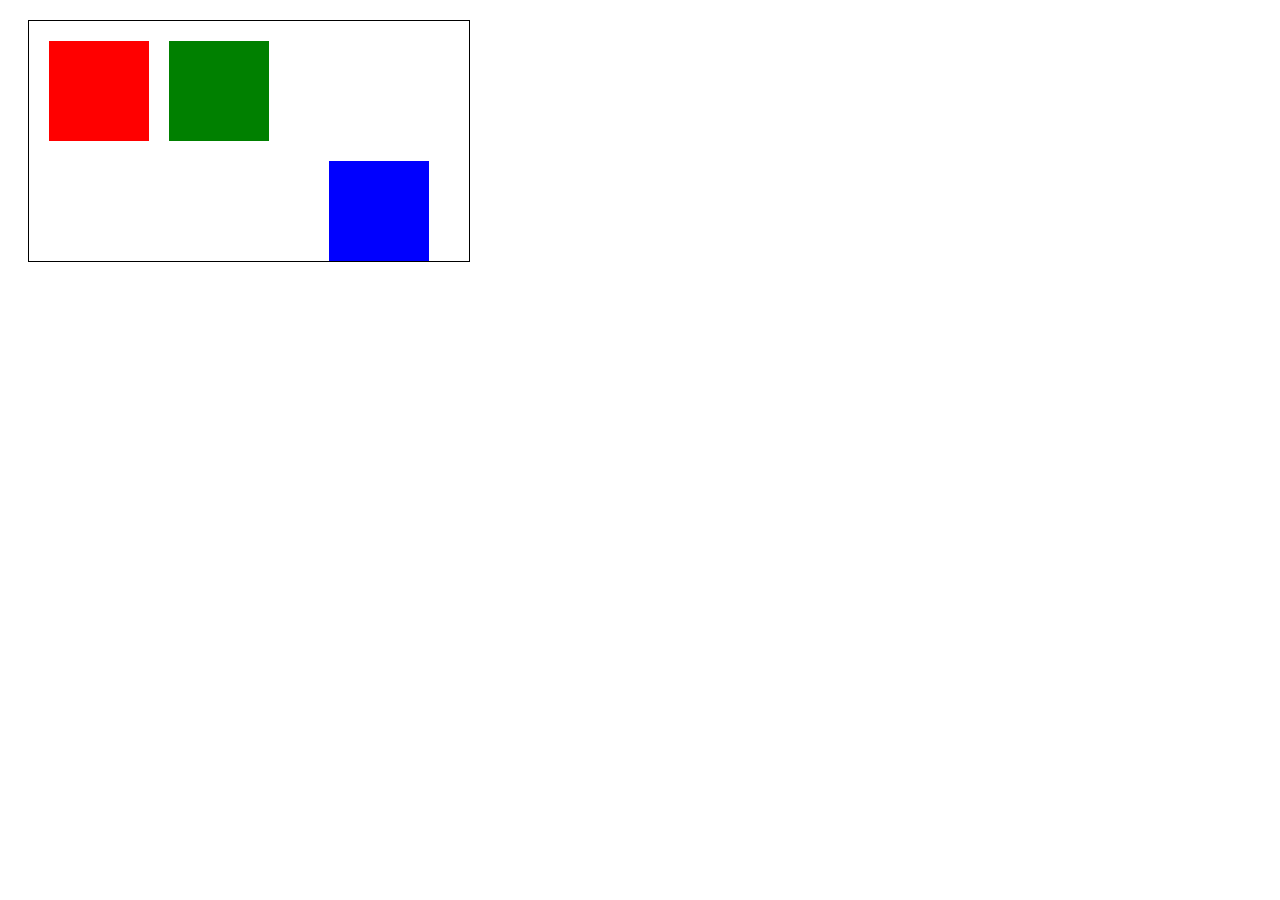
<file: absoluto/index.html>
<!DOCTYPE html>
<html lang="en">
<head>
    <meta charset="UTF-8">
    <meta name="viewport" content="width=device-width, initial-scale=1.0">
    <link rel="stylesheet" href="./style.css">
    <title>Posicionamiento absoluto</title>
</head>
<body>
    <div class="container">
        <div class="red-box"></div>
        <div class="blue-box"></div>
        <div class="green-box"></div>
    </div>
</body>
</html>
</file>
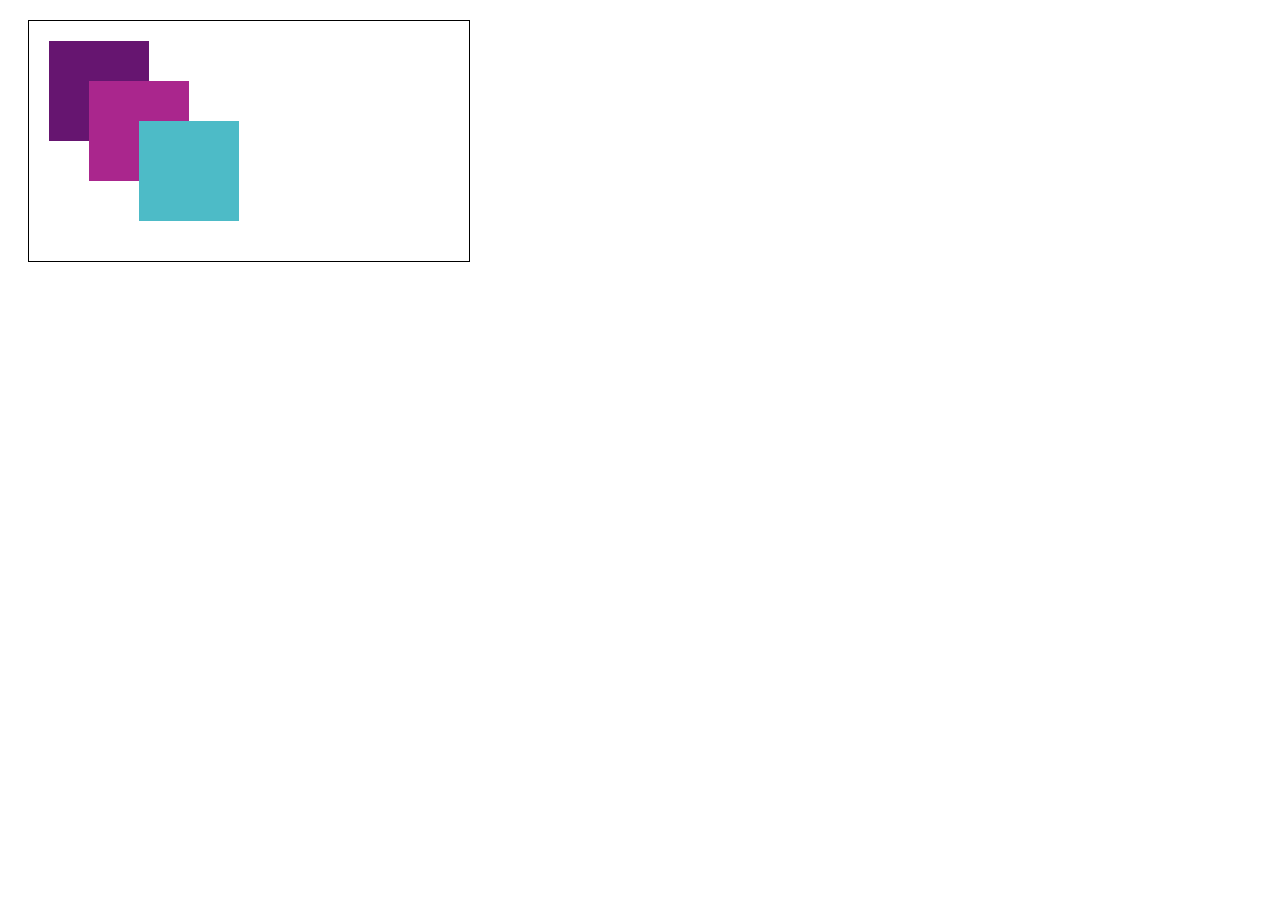
<file: estático/index.html>
<!DOCTYPE html>
<html lang="en">
<head>
    <meta charset="UTF-8">
    <meta name="viewport" content="width=device-width, initial-scale=1.0">
    <link rel="stylesheet" href="./style.css">
    <title>Posicionamiento estático</title>
</head>
<body>
    <div class="container">
        <div class="red-box"></div>
        <div class="blue-box"></div>
        <div class="green-box"></div>
    </div>
</body>
</html>
</file>
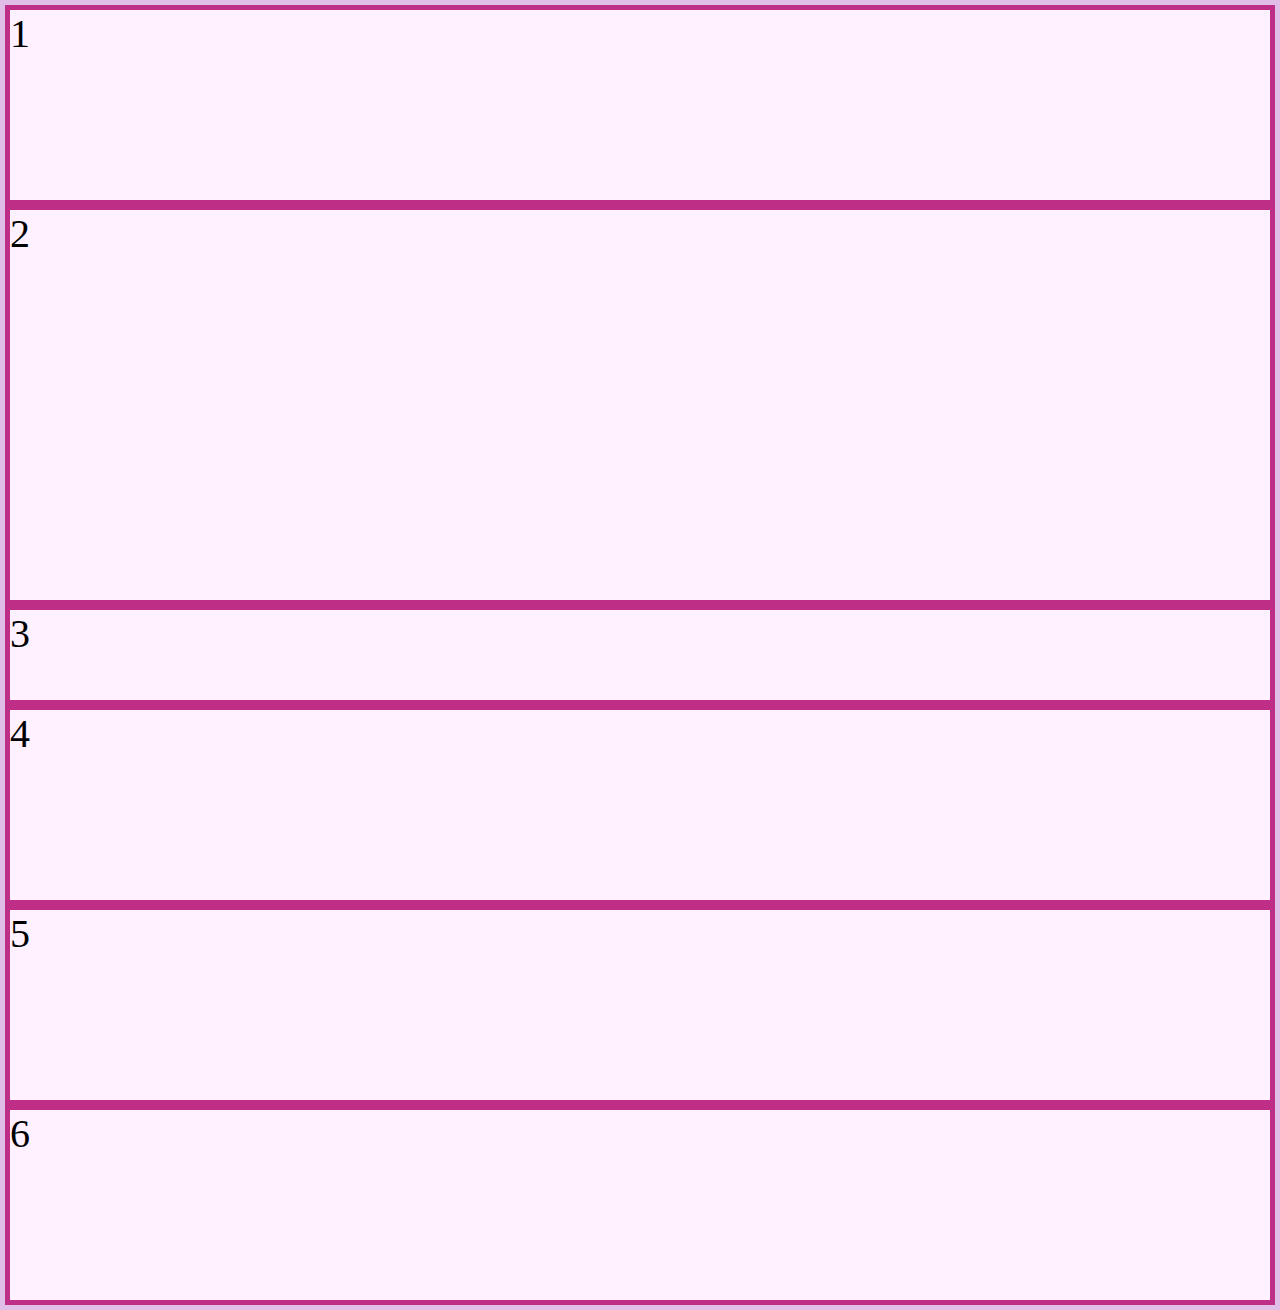
<file: grid/index.html>
<!DOCTYPE html>
<html lang="en">
<head>
    <meta charset="UTF-8">
    <meta name="viewport" content="width=device-width, initial-scale=1.0">
    <link rel="stylesheet" href="../grid/style.css">
    <title>CSS grid Layout</title>
</head>
<body>
    <div class="container">
        <div class="item">1</div>
        <div class="item">2</div>
        <div class="item">3</div>
        <div class="item">4</div>
        <div class="item">5</div>
        <div class="item">6</div>
    </div>
</body>
</html>
</file>
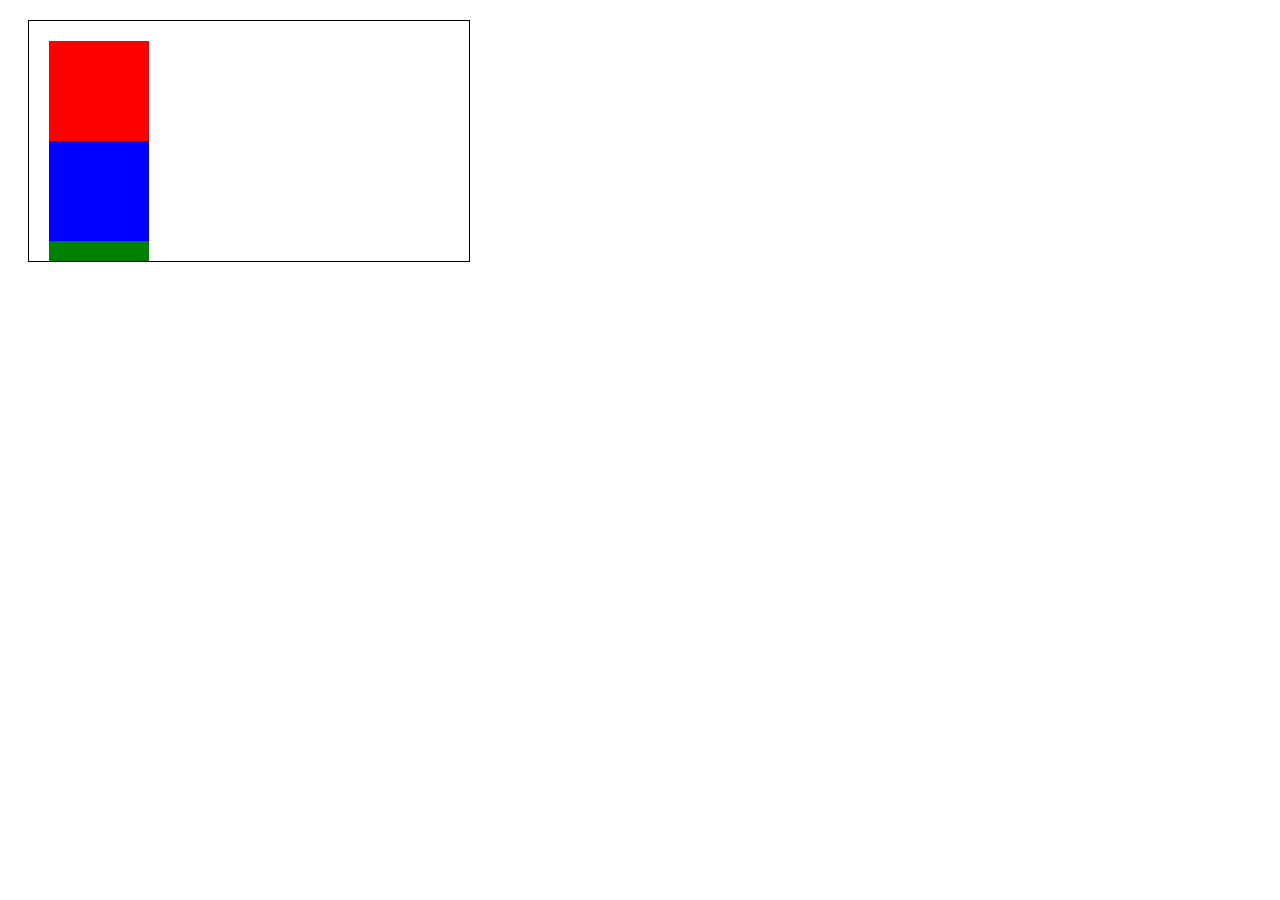
<file: sticky/index.html>
<!DOCTYPE html>
<html lang="en">
<head>
    <meta charset="UTF-8">
    <meta name="viewport" content="width=device-width, initial-scale=1.0">
    <link rel="stylesheet" href="./style.css">
    <title>Posicionamiento absoluto</title>
</head>
<body>
    <div class="container">
        <div class="red-box"></div>
        <div class="blue-box"></div>
        <div class="green-box"></div>
        <div class="gray-box"></div>
    </div>
</body>
</html>
</file>
<file: absoluto/style.css>
.container {
    margin: 20px;
    height: 200px;
    display: flex;
    border: 1px solid black;
    padding: 20px;
    width: 400px;
    position: relative;
}

.red-box{
    background-color: red;
    /* bottom: 200px; No funciona por la posición estática */
}

.blue-box{
    background-color: blue;
    position: absolute;
    bottom: 0;
    right: 20px;
}

.green-box{
    background-color: green;
}

.red-box, .blue-box, .green-box {
    width: 100px;
    height: 100px;
    margin-right: 20px;
}
</file>
<file: estático/style.css>
.container {
    margin: 20px;
    height: 200px;
    display: flex;
    border: 1px solid black;
    padding: 20px;
    width: 400px;
}

.red-box{
    background-color: rgb(102, 21, 112);
    /* bottom: 200px; No funciona por la posición estática */
}

.blue-box{
    background-color: rgb(170, 38, 141);
    position: relative;
    top: 20%;
    right:80px;
}

.green-box{
    background-color: rgb(77, 187, 199);
    position: relative;
    top: 40%;
    right: 150px;
}

.red-box, .blue-box, .green-box {
    width: 100px;
    height: 100px;
    margin-right: 20px;
}
</file>
<file: grid/style.css>
*{
    box-sizing: border-box;
    margin: 0;
    padding: 0;
}
html{
    font-size: 62.5%;
}
.container {
    border: 5px solid #e1bee7;
    background-color: #fff1ff;
    display: grid;
    grid-template-rows: 200px 400px 100px;
    grid-auto-rows: 200px;
}

.item {
    border: 5px solid #be2e87;
    font-size: 4rem;
}
</file>
<file: sticky/style.css>
.container {
    margin: 20px;
    height: 200px;
    border: 1px solid black;
    padding: 20px;
    width: 400px;
    overflow-y: auto;
}

.red-box{
    background-color: red;
    /* bottom: 200px; No funciona por la posición estática */
}

.blue-box{
    background-color: blue;
    position: sticky;
    top: 10px;
}

.green-box{
    background-color: green;
}

.gray-box{
    background-color: gray;
    height: 300px;
    width: 100px;
}

.red-box, .blue-box, .green-box {
    width: 100px;
    height: 100px;
    margin-right: 20px;
}
</file>
